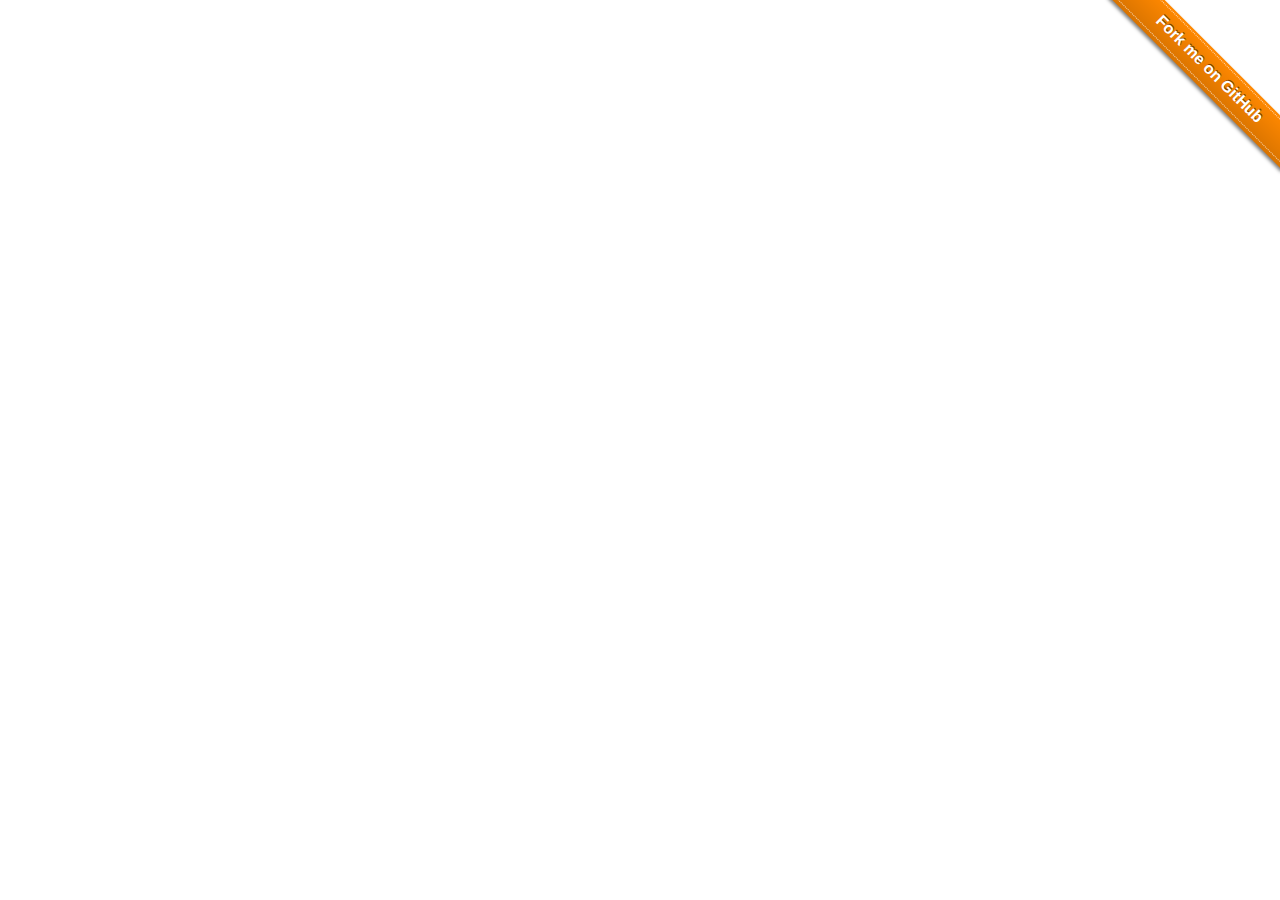
<file: index.html>
<!DOCTYPE html>
<html lang="en">
<head>
    <meta charset="UTF-8">
    <title>fork-github插件实例</title>
    <!--<link href="./forkGithub.css" rel="stylesheet"/>-->
    <link href="./github-fork-ribbon.css" rel="stylesheet"/>
</head>
<body>

<!--<div class="ribbon">-->
<!--<a href="http://www.baidu.com">fork me on github</a>-->
<!--</div>-->

<a class="github-fork-ribbon gf-ribbon-right gf-ribbon-orange" href="https://github.com/simonwhitaker/github-fork-ribbon-css"
   data-ribbon="Fork me on GitHub" title="Fork me on GitHub">Fork me on GitHub</a>


</body>
<script src="./forkGithub.js"></script>
<!--<script>-->
<!--var fg = new forkGithub({-->
<!--url:'http://github.com/merrier/',-->
<!--target: '_top'-->
<!--});-->
<!--</script>-->

</html>
</file>
<file: forkGithub.css>
.forkGithub-ribbon {
    overflow: hidden;
    white-space: nowrap;
    /* top left corner */
    position: absolute;
    top: 40px;
    /* shadow */
    -webkit-box-shadow: 0 0 10px #888;
    -moz-box-shadow: 0 0 10px #888;
    box-shadow: 0 0 10px #888;
}

.forkGithub-ribbon-left{
    left: -60px;
    /* 45 deg ccw rotation */
    -webkit-transform: rotate(-45deg);
    -moz-transform: rotate(-45deg);
    -ms-transform: rotate(-45deg);
    -o-transform: rotate(-45deg);
    transform: rotate(-45deg);
}

.forkGithub-ribbon-right{
    right: -60px;
    /* 45 deg ccw rotation */
    -webkit-transform: rotate(45deg);
    -moz-transform: rotate(45deg);
    -ms-transform: rotate(45deg);
    -o-transform: rotate(45deg);
    transform: rotate(45deg);
}

.forkGithub-ribbon a {
    /*border: 1px solid #ccc;*/
    color: #fff;
    display: block;
    font: bold 16px 'Helvetica Neue', Helvetica, Arial, sans-serif;
    margin: 1px 0;
    padding: 10px 50px;
    text-align: center;
    text-decoration: none;
    /* shadow */
    text-shadow: 0 0 5px #444;
}

.forkGithub-ribbon:before{
    background-image: -webkit-gradient(linear, left top, left bottom, from(rgba(0, 0, 0, 0)), to(rgba(0, 0, 0, 0.15)));
    background-image: -webkit-linear-gradient(top, rgba(0, 0, 0, 0), rgba(0, 0, 0, 0.15));
    background-image: -moz-linear-gradient(top, rgba(0, 0, 0, 0), rgba(0, 0, 0, 0.15));
    background-image: -ms-linear-gradient(top, rgba(0, 0, 0, 0), rgba(0, 0, 0, 0.15));
    background-image: -o-linear-gradient(top, rgba(0, 0, 0, 0), rgba(0, 0, 0, 0.15));
    background-image: linear-gradient(to bottom, rgba(0, 0, 0, 0), rgba(0, 0, 0, 0.15));
}

.forkGithub-ribbon:after{
    border-width: .08em 0;
    border-style: dotted;
    border-color: rgba(255, 255, 255, 0.7);
}
</file>
<file: github-fork-ribbon.css>
.github-fork-ribbon {
    width: 12.1em;
    height: 12.1em;
    position: absolute;
    overflow: hidden;
    top: 0;
    right: 0;
    z-index: 2;
    font-size: 16px;
    text-decoration: none;
    text-indent: -999999px;
}

.github-fork-ribbon:before, .github-fork-ribbon:after {
    position: absolute;
    display: block;
    width: 15.38em;
    height: 1.54em;
    top: 3.23em;
    right: -3.23em;
    -webkit-box-sizing: content-box;
    -moz-box-sizing: content-box;
    box-sizing: content-box;
    -webkit-transform: rotate(45deg);
    -moz-transform: rotate(45deg);
    -ms-transform: rotate(45deg);
    -o-transform: rotate(45deg);
    transform: rotate(45deg);
}

.github-fork-ribbon:before {
    content: "";
    padding: .38em 0;
    background-color: #333;
    background-image: -webkit-gradient(linear, left top, left bottom, from(rgba(0, 0, 0, 0)), to(rgba(0, 0, 0, 0.15)));
    background-image: -webkit-linear-gradient(top, rgba(0, 0, 0, 0), rgba(0, 0, 0, 0.15));
    background-image: -moz-linear-gradient(top, rgba(0, 0, 0, 0), rgba(0, 0, 0, 0.15));
    background-image: -ms-linear-gradient(top, rgba(0, 0, 0, 0), rgba(0, 0, 0, 0.15));
    background-image: -o-linear-gradient(top, rgba(0, 0, 0, 0), rgba(0, 0, 0, 0.15));
    background-image: linear-gradient(to bottom, rgba(0, 0, 0, 0), rgba(0, 0, 0, 0.15));
    -webkit-box-shadow: 0 0.15em 0.23em 0 rgba(0, 0, 0, 0.5);
    -moz-box-shadow: 0 .15em .23em 0 rgba(0, 0, 0, 0.5);
    box-shadow: 0 0.15em 0.23em 0 rgba(0, 0, 0, 0.5);
    pointer-events: auto;
}

.github-fork-ribbon:after {
    content: attr(data-ribbon);
    color: #fff;
    font: 700 1em "Helvetica Neue", Helvetica, Arial, sans-serif;
    line-height: 1.54em;
    text-decoration: none;
    text-shadow: 0 -0.08em rgba(0, 0, 0, 0.5);
    text-align: center;
    text-indent: 0;
    padding: .15em 0;
    margin: .15em 0;
    border-width: .08em 0;
    border-style: dotted;
    border-color: #fff;
    border-color: rgba(255, 255, 255, 0.7);
}

.github-fork-ribbon.gf-ribbon-fixed {
    position: fixed;
}

.github-fork-ribbon.gf-ribbon-left {
    left: 0;
    right: auto;
}

.github-fork-ribbon.gf-ribbon-bottom {
    top: auto;
    bottom: 0;
}

.github-fork-ribbon.gf-ribbon-left:before,
.github-fork-ribbon.gf-ribbon-left:after {
    left: -3.23em;
    right: auto;
}

.github-fork-ribbon.gf-ribbon-left.gf-ribbon-top:before,
.github-fork-ribbon.gf-ribbon-left.gf-ribbon-top:after,
.github-fork-ribbon.gf-ribbon-right.gf-ribbon-bottom:before,
.github-fork-ribbon.gf-ribbon-right.gf-ribbon-bottom:after {
    -webkit-transform: rotate(-45deg);
    -moz-transform: rotate(-45deg);
    -ms-transform: rotate(-45deg);
    -o-transform: rotate(-45deg);
    transform: rotate(-45deg);
}

.github-fork-ribbon.gf-ribbon-black:before {
    background-color: #333;
}

.github-fork-ribbon.gf-ribbon-red:before {
    background-color: #a00;
}

.github-fork-ribbon.gf-ribbon-orange:before {
    background-color: #f80;
}

.github-fork-ribbon.gf-ribbon-green:before {
    background-color: #090;
}
</file>
